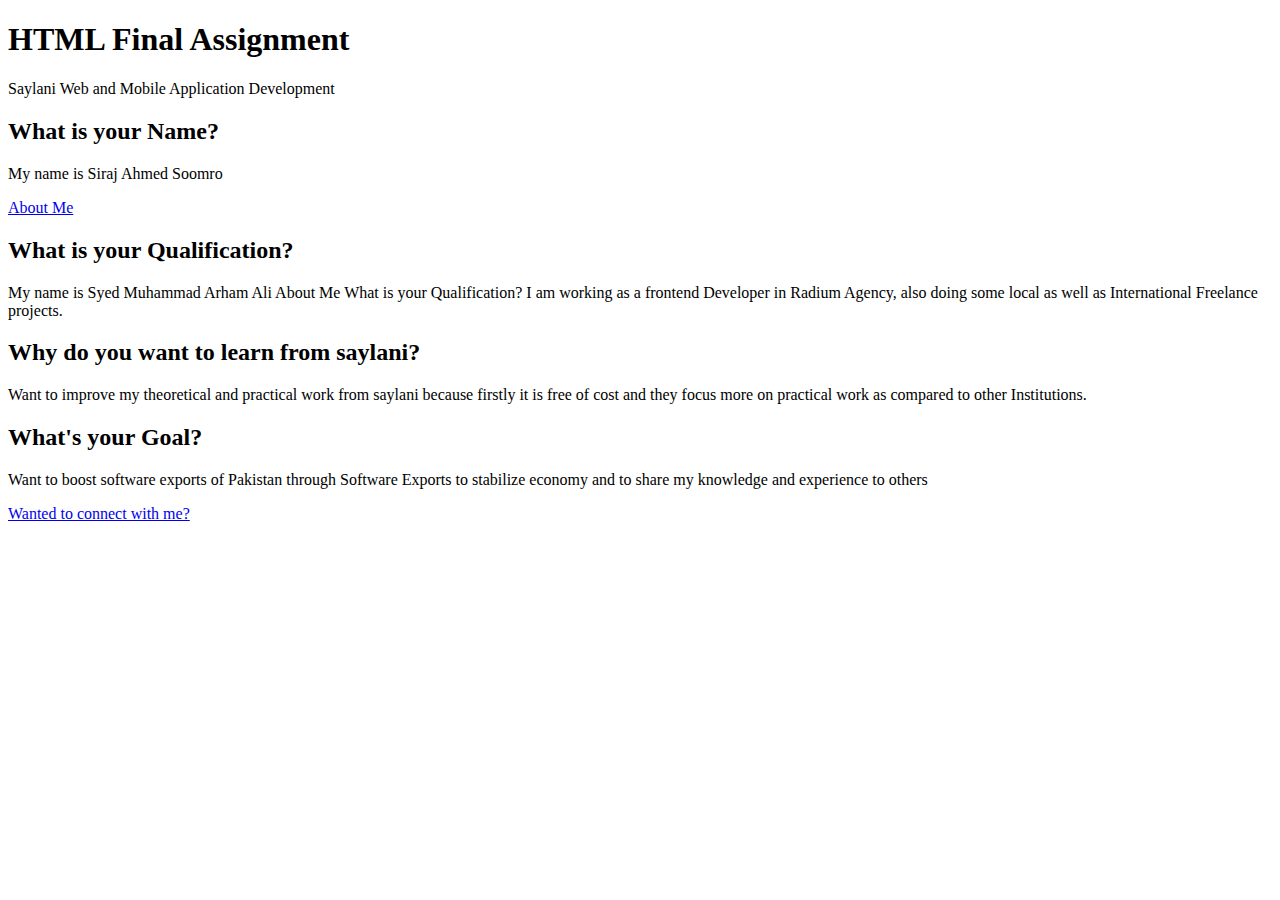
<file: index.html>
<!DOCTYPE html>
<html lang="en">
<head>
    <meta charset="UTF-8">
    <meta name="viewport" content="width=device-width, initial-scale=1.0">
    <title>Complete html assignment</title>
</head>
<body>
    <h1>HTML Final Assignment </h1>
    
    <p>Saylani Web and Mobile Application Development </p>
    
    <h2>What is your Name? </h2>
    
    <P>My name is Siraj Ahmed Soomro</P>
    
    <a href="PAGES/about.html">About Me</a>
    
    <h2>What is your Qualification?</h2>
    
    <p>My name is Syed Muhammad Arham Ali About Me What is your Qualification? I am working as a frontend Developer in Radium Agency, also doing some local as well as International Freelance projects.</p>
    
    <h2>Why do you want to learn from saylani?</h2>
    
    <p>Want to improve my theoretical and practical work from saylani because firstly it is free of cost and they focus more on practical work as compared to other Institutions. </p>
    
    <h2>What's your Goal? </h2>
    
    <p>Want to boost software exports of Pakistan through Software Exports to stabilize economy and to share my knowledge and experience to others </p>
    
    <a href="contact.html">Wanted to connect with me?</a>
</body>
</html>
</file>
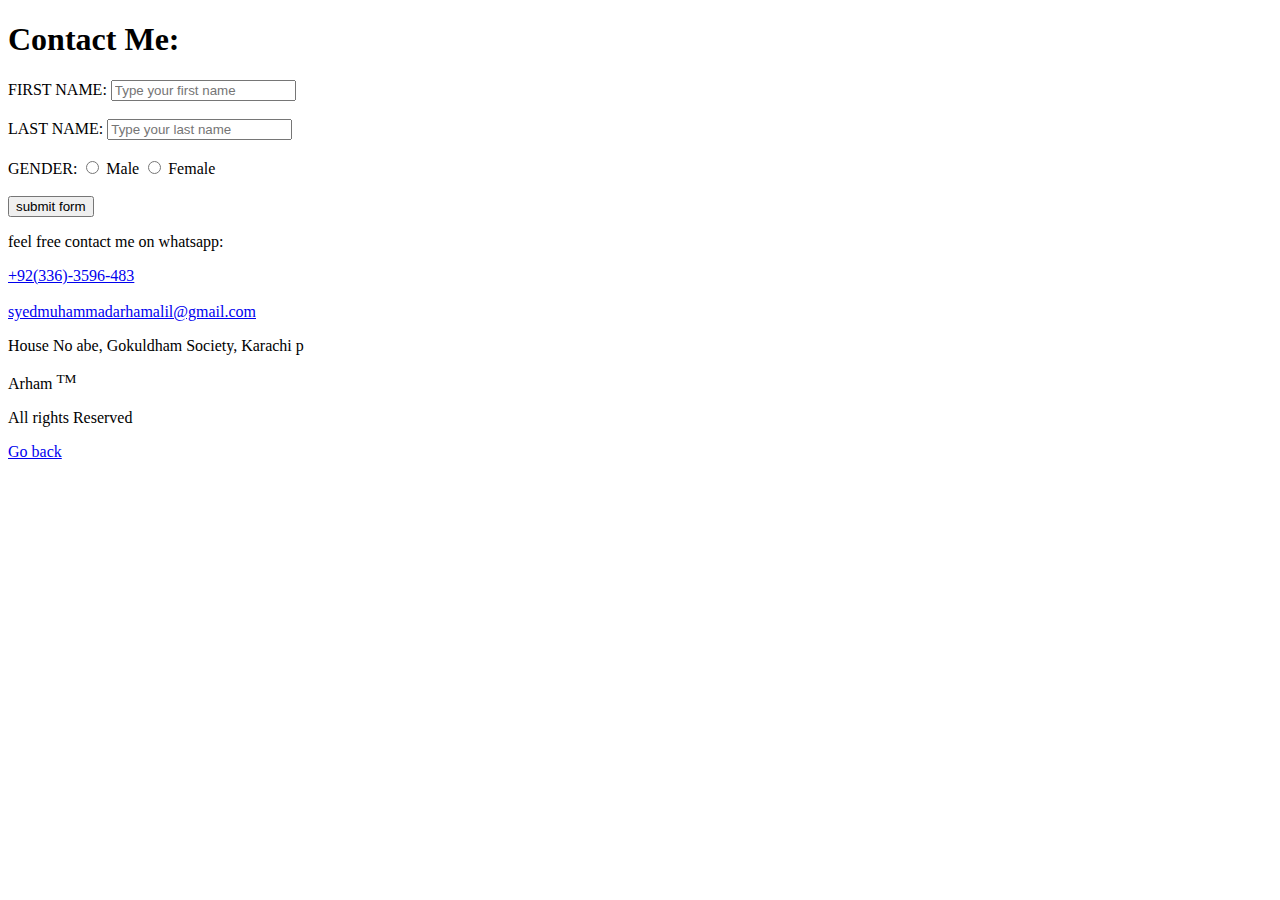
<file: contact.html>
<!DOCTYPE html>
<html lang="en">
<head>
    <meta charset="UTF-8">
    <meta name="viewport" content="width=device-width, initial-scale=1.0">
    <title>contact</title>
</head>
<body>
    <h1>Contact Me:</h1>

    <form action="">
            <label for="">FIRST NAME:</label>
            <input type="text" name="first name: " placeholder="Type your first name " >
            <br><br>
            <label for="">LAST NAME:</label>
            <input type="text" name="last name" placeholder="Type your last name">
            <br><br>
            <label for="">GENDER: </label>
            <input type="radio" name="Gendar">
            <label for="">Male</label>

            <input type="radio" name="Gendar">
            <label for="">Female</label>
            <br><br>
            <button>submit form</button>

    </form> 
    <p>feel free contact me on whatsapp:</p>

    <a href="#">+92(336)-3596-483</a>
    <br><br>
    <a href="#">syedmuhammadarhamalil@gmail.com </a>

    <p>House No abe, Gokuldham Society, Karachi p</p>

    <p>Arham <sup>TM</sup></p>
    <p>All rights Reserved </p>

    <a href="../index.html">Go back</a>
    
</body>
</html>
</file>
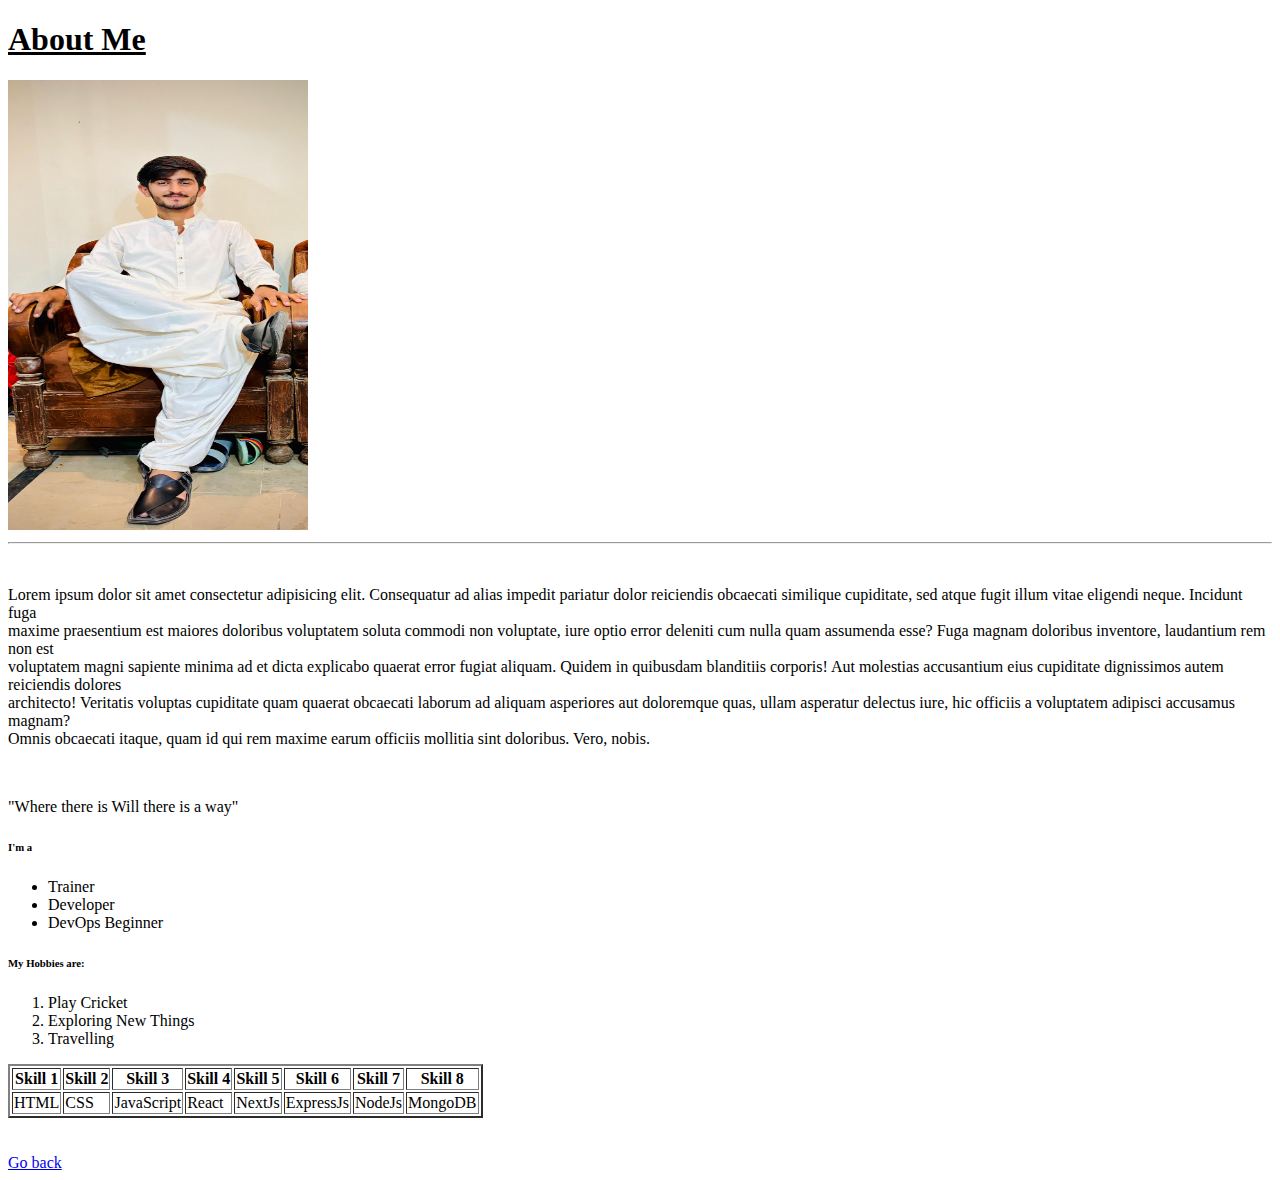
<file: PAGES/about.html>
<!DOCTYPE html>
<html lang="en">

<head>
    <meta charset="UTF-8">
    <meta name="viewport" content="width=device-width, initial-scale=1.0">
    <title>about</title>
    <link rel="stylesheet" href="style.css">
</head>

<body>
    <h1 class="heading">About Me</h1>
    <img id="image" src="mypic.jpg" alt="mypic.jpg">
    <br>
    <hr>
    <br>
    <p>Lorem ipsum dolor sit amet consectetur adipisicing elit. Consequatur ad alias impedit pariatur dolor reiciendis
        obcaecati similique cupiditate, sed atque fugit illum vitae eligendi neque. Incidunt fuga
        <br>
        maxime praesentium est maiores doloribus voluptatem soluta commodi non voluptate, iure optio error deleniti cum
        nulla quam assumenda esse? Fuga magnam doloribus inventore, laudantium rem non est
        <br>
        voluptatem magni sapiente minima ad et dicta explicabo quaerat error fugiat aliquam. Quidem in quibusdam
        blanditiis corporis! Aut molestias accusantium eius cupiditate dignissimos autem reiciendis dolores
        <br>
        architecto! Veritatis voluptas cupiditate quam quaerat obcaecati laborum ad aliquam asperiores aut doloremque
        quas, ullam asperatur delectus iure, hic officiis a voluptatem adipisci accusamus magnam?
        <br>
        Omnis obcaecati itaque, quam id qui rem maxime earum officiis mollitia sint doloribus. Vero, nobis.
    </p>
    <br>
    <p>"Where there is Will there is a way"</p>

    <h6>I'm a</h6>
    <ul>
        <li>Trainer</li>
        <li>Developer </li>
        <li>DevOps Beginner</li>


    </ul>
    <h6>My Hobbies are:</h6>
    <ol>

        <li>Play Cricket </li>
        <li>Exploring New Things</li>
        <li>Travelling </li>
    </ol>

    <table border="2px solid black">
        <tr>
            <th>Skill 1 </th>
            <th>Skill 2</th>
            <th>Skill 3</th>
            <th>Skill 4 </th>
            <th> Skill 5 </th>
            <th>Skill 6 </th>
            <th>Skill 7</th>
            <th>Skill 8</th>
        </tr>

        <tr>
            <td> HTML </td>
            <td>CSS</td>
            <td>JavaScript</td>
            <td>React</td>
            <td>NextJs</td>
            <td>ExpressJs</td>
            <td>NodeJs</td>
            <td>MongoDB</td>
        </tr>
    </table>
    <br><br>
    <a href="../index.html">Go back</a>



</body>

</html>
</file>
<file: PAGES/style.css>
.heading{
    text-decoration: underline;
}

#image{
    height: 450px;
    width: 300px;
}
</file>
